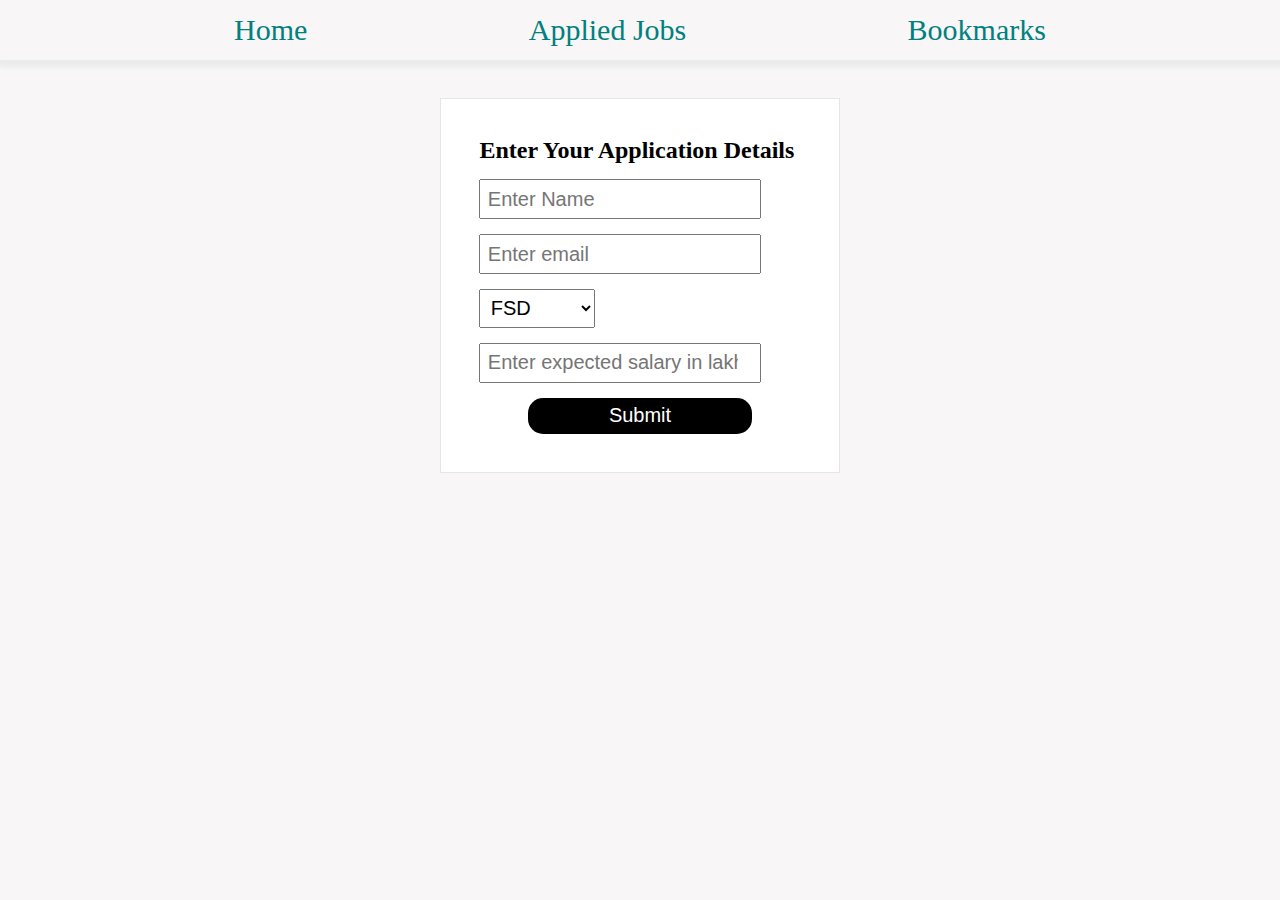
<file: day-2/day-3/index.html>
<!DOCTYPE html>
<html lang="en">
  <head>
    <meta charset="UTF-8" />
    <meta http-equiv="X-UA-Compatible" content="IE=edge" />
    <meta name="viewport" content="width=device-width, initial-scale=1.0" />
    <title>Home Page</title>
    <link rel="stylesheet" href="index.css" />
  </head>

  <body>
    <div id="links">
      <div><a href="index.html">Home</a></div>
      <div><a href="applied.html">Applied Jobs</a></div>
      <div><a href="bookmark.html">Bookmarks</a></div>
    </div>
    <form action="" id="form">
      <h2>Enter Your Application Details</h2>
      <input placeholder="Enter Name" id="name" name="name" type="text" />
      <input placeholder="Enter email" type="email" name="email" id="email" />
      <select name="role" id="role">
        <option value="FSD">FSD</option>
        <option value="Backend">Backend</option>
        <option value="Frontend">Frontend</option>
      </select>
      <input id="salary"
        type="number"
        placeholder="Enter expected salary in lakhs per annum "
      />
      <input id="submit" type="submit" name="submit" value="Submit" />
    </form>
  </body>
  <script>
    //you need to code here
    document.querySelector("#form").addEventListener("submit",myrole)

    function myrole(){
      event.preventDefault();

      var arr = JSON.parse(localStorage.getItem("joblist"))||[]

      var obj ={
        name1:form.name.value,
        email1:form.email.value,
        role1:form.role.value,
        salary1:form.salary.value,
      }
      arr.push(obj);
      localStorage.setItem("joblist",JSON.stringify(arr))
      window.location.href = "applied.html"
    }

    
  </script>
</html>
</file>
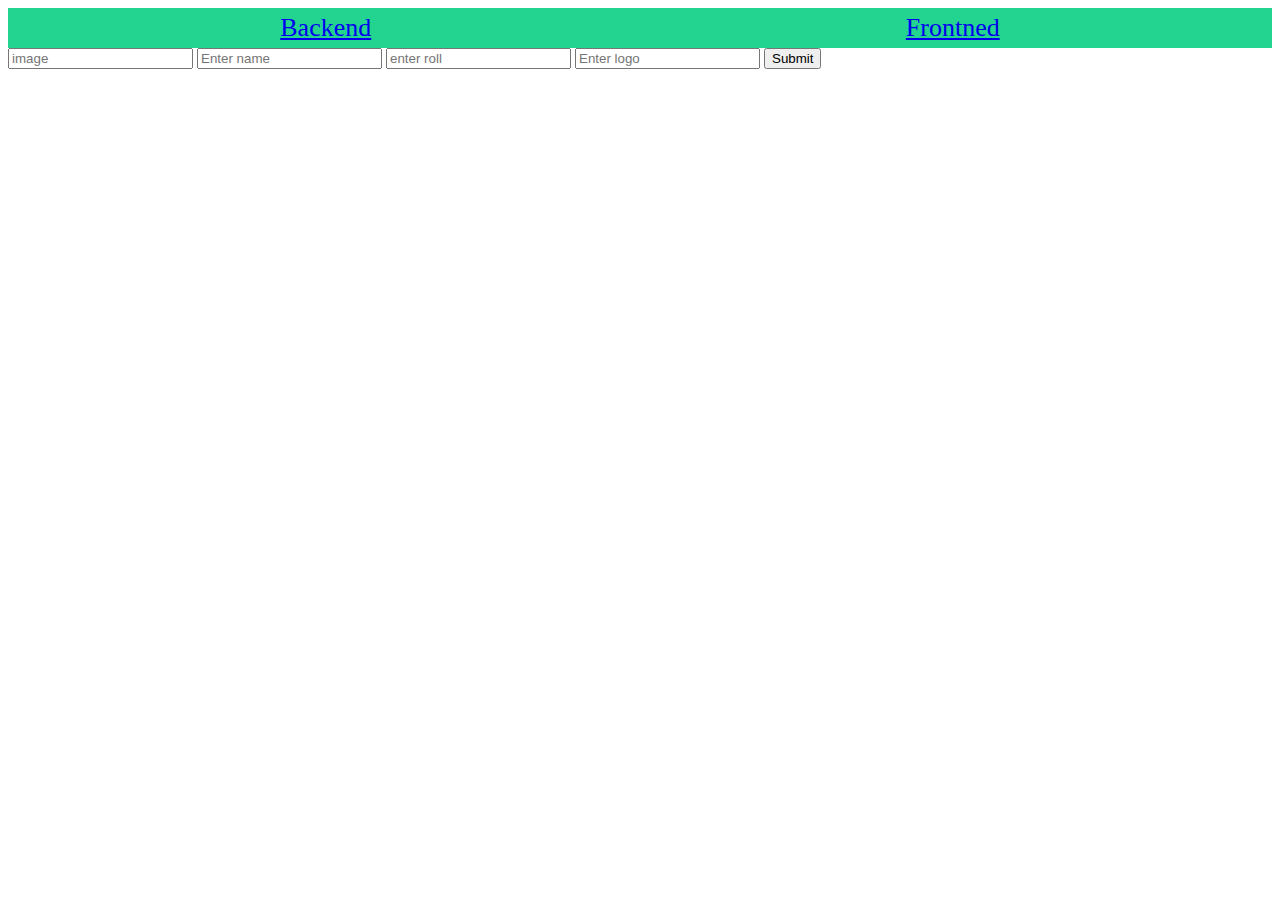
<file: day-2/backned.html>
<!DOCTYPE html>
<html lang="en">
<head>
    <meta charset="UTF-8">
    <meta http-equiv="X-UA-Compatible" content="IE=edge">
    <meta name="viewport" content="width=device-width, initial-scale=1.0">
    <title>backend</title>
    <link rel="stylesheet" href="com.css">
  
</head>
<body>
    <div id="barbar">
        <div><a href="backend.html">Backend</a></div>
        <div><a href="frontned.html">Frontned</a></div>
    </div>
    <form id="investform">
        <input id="imgURL" type="text" placeholder="image">
        <input id="name" type="text" placeholder="Enter name">
        <input id="roll" type="text" placeholder="enter roll">
        <input id="logo" type="text" placeholder="Enter logo">
        <input type="submit">
    

    </form>
   
</body>
</html>
<script>
    document
    .querySelector("#investform")
    .addEventListener("submit",myfunction)

    var arr = JSON.parse(localStorage.getItem("investordata"))||[]
    function myfunction(){
        event.preventDefault();

        var obj ={
            invstimg: investform.imgURL.value,
            invstname: investform.name.value,
             invstroll: investform.roll.value,
              invstlogo:investform.logo.value,
        };
        arr.push(obj) ;       
        localStorage.setItem("investordata",JSON.stringify(arr))   
        
    }

</script
</file>
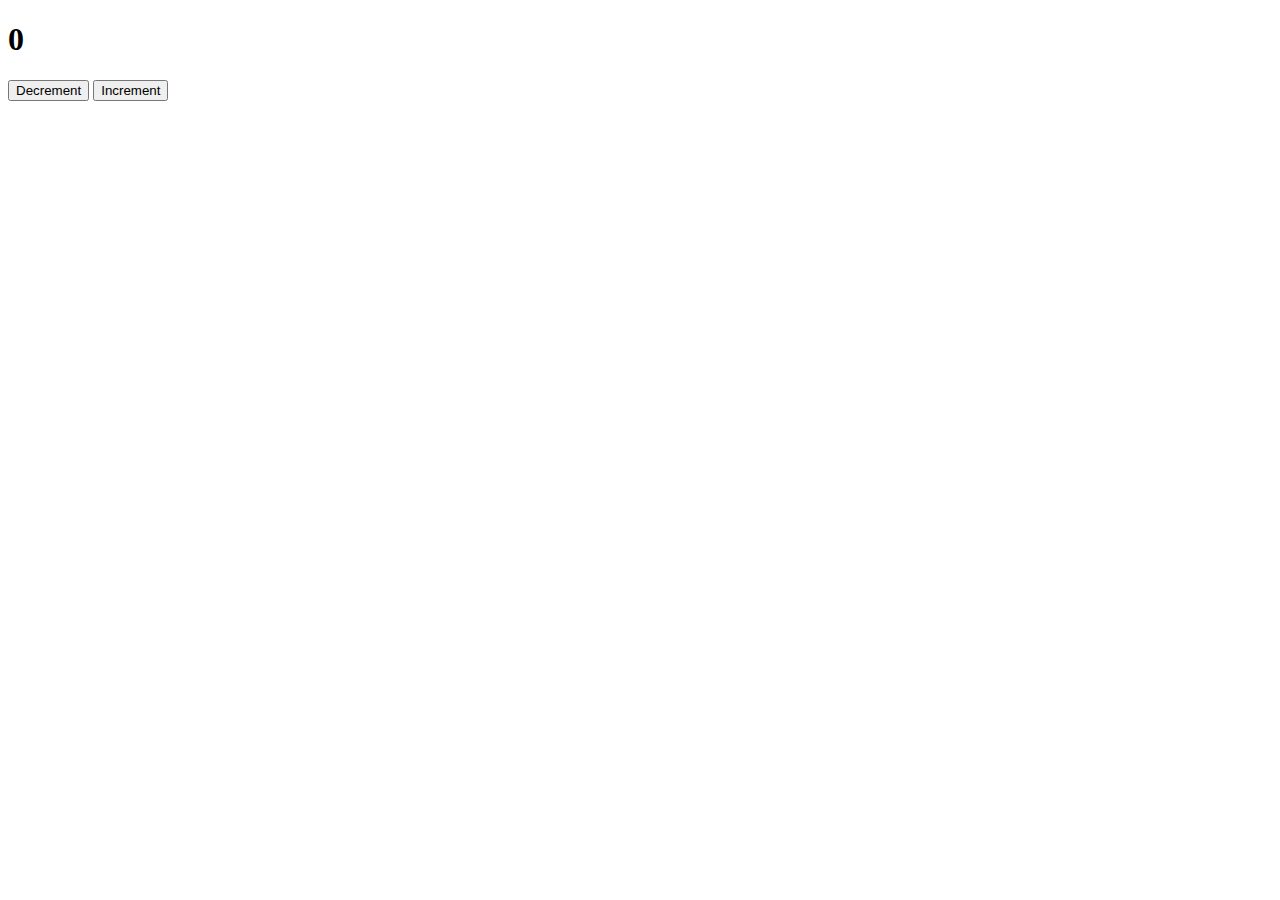
<file: day-2/count.html>
<!DOCTYPE html>
<html lang="en">
  <head>
    <meta charset="UTF-8" />
    <meta http-equiv="X-UA-Compatible" content="IE=edge" />
    <meta name="viewport" content="width=device-width, initial-scale=1.0" />
    <title>Document</title>
  </head>
  <body>
    <h1></h1>
    <button id="dec">Decrement</button>
    <button id="inc">Increment</button>
  </body>
</html>

<script>
  var count = localStorage.getItem("counterValue") || 0;

  
  document.querySelector("h1").innerText = count;

  document.querySelector("#dec").addEventListener("click", decFun);

  function decFun() {
    count--;
    document.querySelector("h1").innerText = count;
    localStorage.setItem("counterValue", count);
  }

  document.querySelector("#inc").addEventListener("click", incFun);

  function incFun() {
    count++;
    document.querySelector("h1").innerText = count;
    localStorage.setItem("counterValue", count);
  }
  </script>
</file>
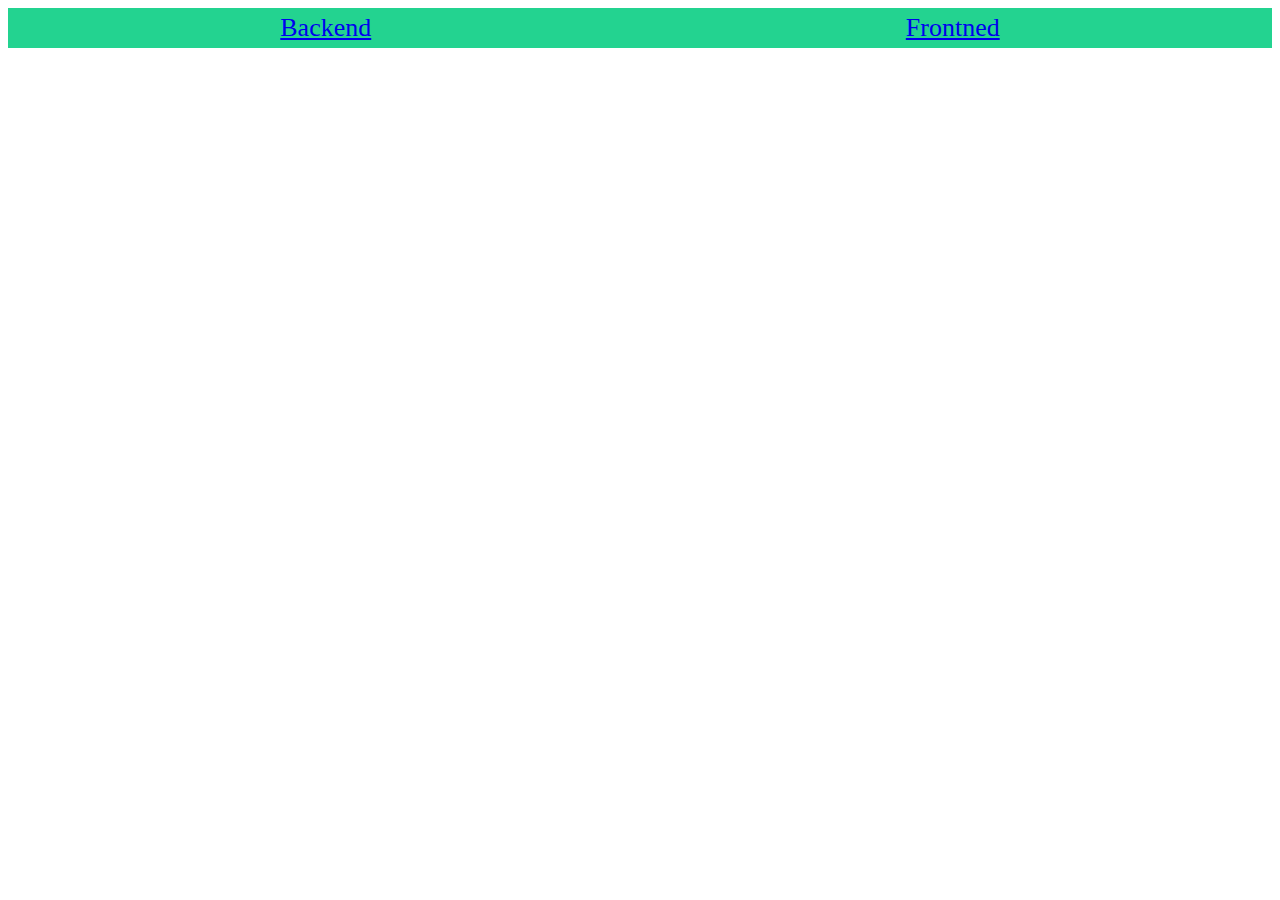
<file: day-2/frontned.html>
<!DOCTYPE html>
<html lang="en">
<head>
    <meta charset="UTF-8">
    <meta http-equiv="X-UA-Compatible" content="IE=edge">
    <meta name="viewport" content="width=device-width, initial-scale=1.0">
    <title>frontned</title>
    <link rel="stylesheet" href="com.css">
</head>
<style>
    #container{
        display: grid;
        grid-template-columns: repeat(4,1fr);
        grid-template-rows: 200px;
        gap:20px;
        text-align: center;

    }
    p+img{
        height: 50px;
        
    }
    h3{
        text-align: center;
    }
    p{
        text-align:center ;
    }
</style>
<body>
    <div id="barbar">
        <div><a href="backend.html">Backend</a></div>
        <div><a href="frontned.html">Frontned</a></div>
    </div>
     <div id="container"></div>
    
</body>
</html>
<script>
    var arr =JSON.parse(localStorage.getItem("investordata"))||[]

    arr.forEach(function (ele){
            var investors = document.createElement("div");
            var navy = document.createElement("img");
            navy.setAttribute("src",ele.invstimg);

            var army = document.createElement("h3")
            army.innerText = ele.invstname

            var air = document.createElement("p")
            air.innerText = ele.invstroll

            var water = document.createElement("img")
            water.setAttribute("src",ele.invstlogo)

            investors.append(navy,army,air,water);
        document.querySelector("#container").append(investors);
     })
</script>
</file>
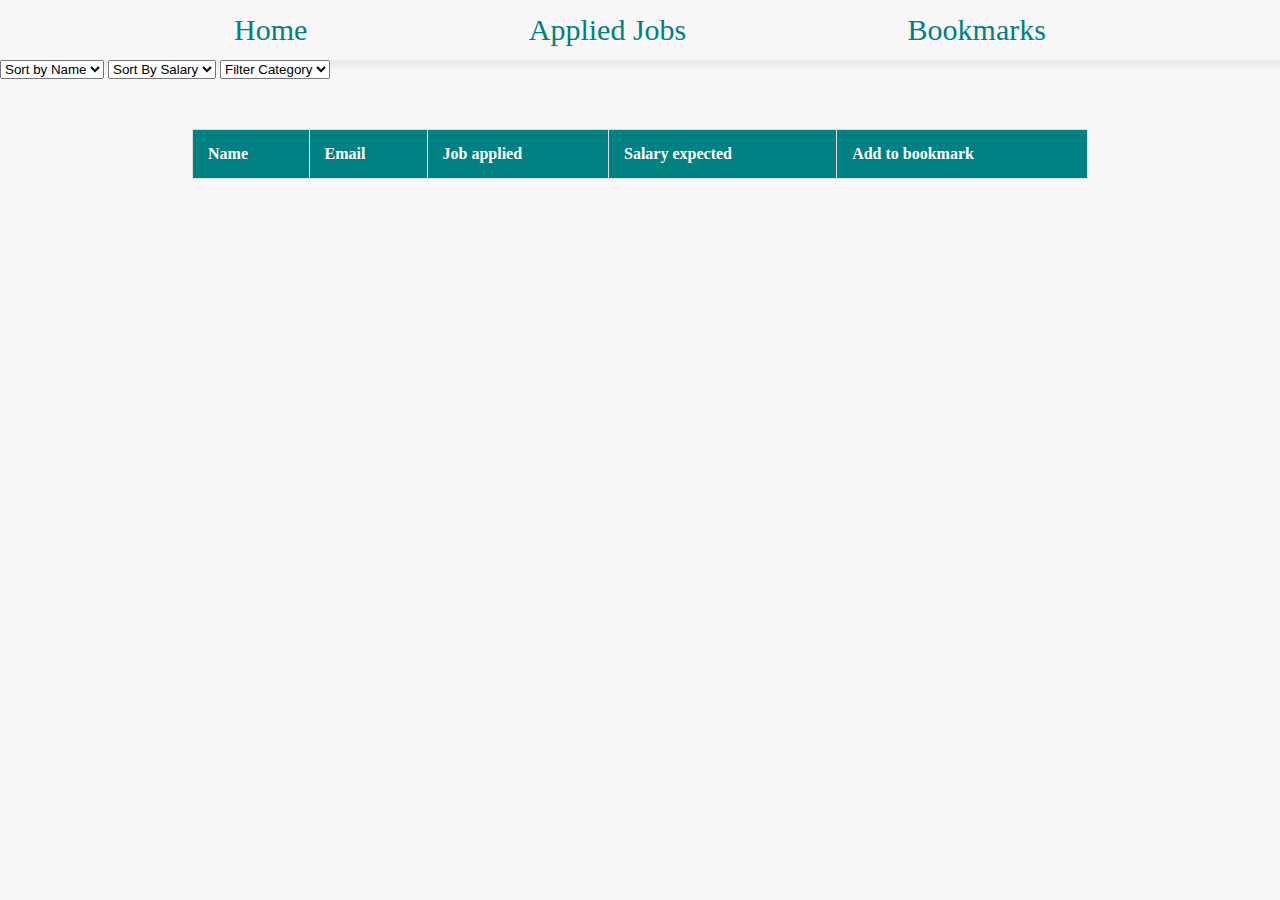
<file: day-2/day-3/applied.html>
<!DOCTYPE html>
<html lang="en">
  <head>
    <meta charset="UTF-8" />
    <meta http-equiv="X-UA-Compatible" content="IE=edge" />
    <meta name="viewport" content="width=device-width, initial-scale=1.0" />
    <title>Database</title>
    <link rel="stylesheet" href="commonStyles.css" />
  </head>

  <body>
    <div id="links">
      <div><a href="index.html">Home</a></div>
      <div><a href="applied.html">Applied Jobs</a></div>
      <div><a href="bookmark.html">Bookmarks</a></div>

    </div>
    <select id="sortNames" onChange="sortingName()">
      <option >Sort by Name</option>
      <option value="asc">Ascending</option>
      <option value="dsc">Decending</option>
    </select>
    <select id="sortSalary" onChange="handleSalarySort()">
      <option>Sort By Salary</option>
      <option value="HTL">High to Low</option>
      <option value="LTH">Low to High</option>
    </select>

    <select id="filterRole" onChange="handleFilter()">
      <option>Filter Category</option>
      <option value="FSD">FSD</option>
      <option value="Frontend">FRONTEND</option>
      <option value="Backend">BACKEND</option>
    </select>

    <main>
      <table>
        <thead>
          <tr>
            <th>Name</th>
            <th>Email</th>
            <th>Job applied</th>
            <th>Salary expected</th>
            <th>Add to bookmark</th>
          </tr>
        </thead>
        <tbody id="body">
          <!-- Append your output to tbody -->
        </tbody>
      </table>
    </main>
  </body>
  <script>
    //you need to code here
    var jobarr = JSON.parse(localStorage.getItem("joblist"))||[];

    var bookMarkArr = JSON.parse(localStorage.getItem("bookmark")) || [];
    
    function handleFilter() {
      var selected = document.getElementById("filterRole").value;
      console.log(selected);
      var filteredList = jobarr.filter(function (elem) {
        return elem.role1 == selected;
      });
      
      displayData(filteredList);
    }

    function handleSalarySort() {
      var select = document.querySelector("#sortSalary").value;
     ;
      if (select == "HTL") {
        jobarr.sort(function (a, b) {
          return b.salary1 - a.salary1;
        });
        // console.log(jobArr);
        displayData(jobarr);
      }
      if (select == "LTH") {
        jobarr.sort(function (a, b) {
          return a.salary1 - b.salary1;
        });
       
        displayData(jobarr);
      }
    }

    function sortingName(){
      var select = document.querySelector("#sortNames").value
       if(select=="asc")
       {
         jobarr.sort(function (a,b){
          var x = a.name1.toUpperCase();
          var y = b.name1.toUpperCase();
          if (x > y) {
            return 1;
          }
          if (x < y) {
            return -1;
          }
          return 0;
         });
         displayData(jobarr)
       }
       if(select == "dsc")
       {
        jobarr.sort(function (a,b){
          var x = a.name1.toUpperCase();
          var y = b.name1.toUpperCase();
          if (x > y) {
            return -1;
          }
          if (x < y) {
            return 1;
          }
          return 0;
         });
         displayData(jobarr)
       }
    }

    displayData(jobarr)

    function displayData(data){
      document.querySelector("tbody").innerHTML = "";
      data.forEach(function (elem){
        var tr = document.createElement("tr")

        var td1 = document.createElement("td");
        td1.innerText = elem.name1;

        var td2 = document.createElement("td");
        td2.innerText = elem.email1

        var td3 = document.createElement("td");
        td3.innerText = elem.role1

        var td4 = document.createElement("td");
        td4.innerText = elem.salary1

        var td5 = document.createElement("td");
        td5.innerText = "Bookmark";
        td5.style.color = "green";
        td5.style.cursor = "pointer";
        td5.addEventListener("click",function (){
          bookMarkFun (elem)
        })

        tr.append(td1,td2,td3,td4,td5)

        document.querySelector("tbody").append(tr);
      })

      function bookMarkFun (elem){
        bookMarkArr.push(elem);
        localStorage.setItem("bookmark",JSON.stringify(bookMarkArr))
      }
    }

  </script>
</html>
</file>
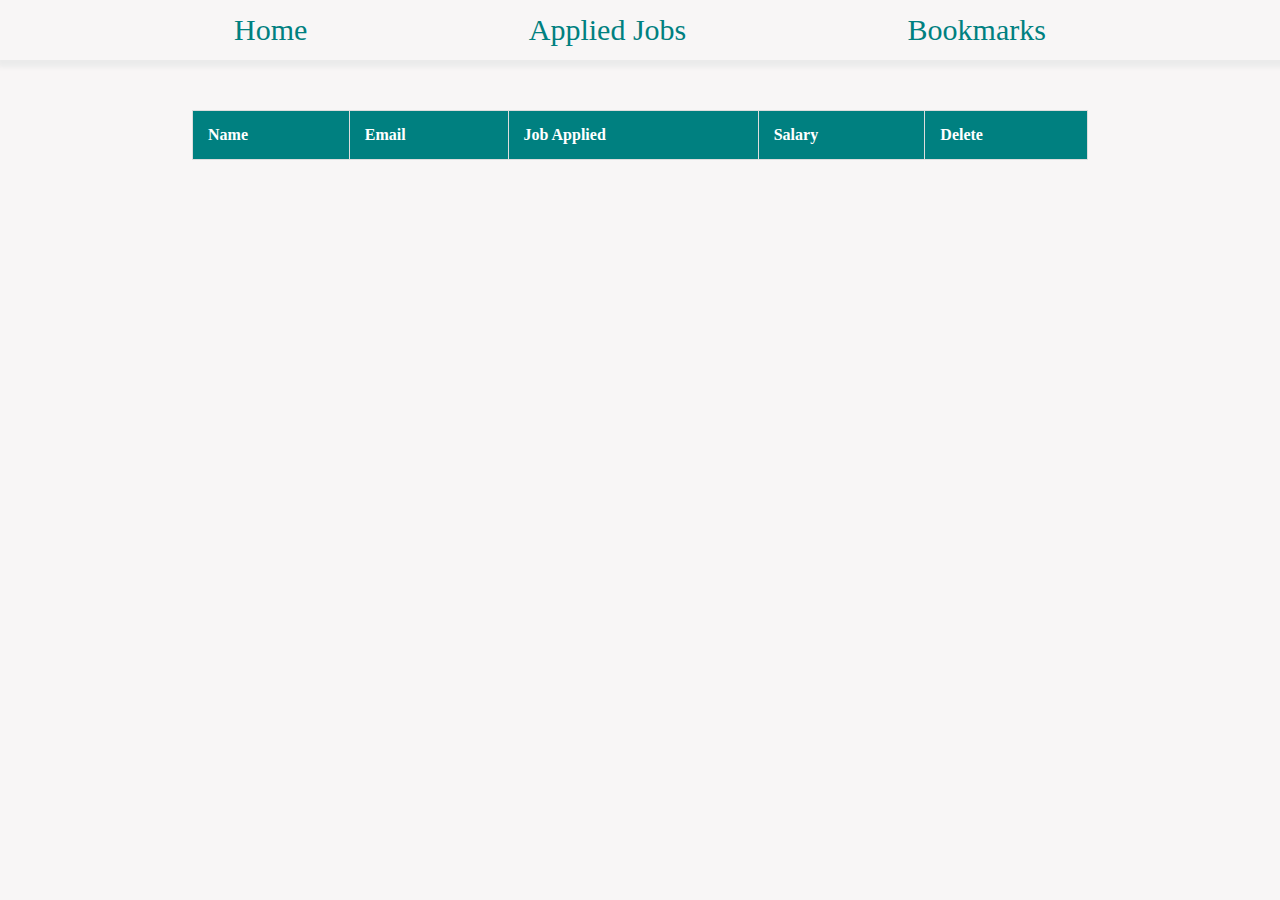
<file: day-2/day-3/bookmark.html>
<!DOCTYPE html>
<html lang="en">
  <head>
    <meta charset="UTF-8" />
    <meta http-equiv="X-UA-Compatible" content="IE=edge" />
    <meta name="viewport" content="width=device-width, initial-scale=1.0" />
    <title>Admitted</title>
    <link rel="stylesheet" href="commonStyles.css" />
    <style>
      .deleteText {
        color: red;
        cursor: pointer;
      }
    </style>
    <link rel="stylesheet" href="commonStyles.css" />
  </head>

  <body>
    <div id="links">
      <div><a href="index.html">Home</a></div>
      <div><a href="applied.html">Applied Jobs</a></div>
      <div><a href="bookmark.html">Bookmarks</a></div>
    </div>
    <main>
      <table>
        <thead>
          <tr>
            <th>Name</th>
            <th>Email</th>
            <th>Job Applied</th>
            <th>Salary</th>
            <th>Delete</th>
          </tr>
        </thead>
        <tbody id="body"></tbody>
      </table>
    </main>
  </body>
  <script>
    //you need to code here
    var bookMarkArr = JSON.parse(localStorage.getItem("bookmark"));
    
    displayData(bookMarkArr);

    function displayData(data) {
      data.forEach(function (elem, index) {
        var tr = document.createElement("tr");

        var td1 = document.createElement("td");
        td1.innerText = elem.name1;

        var td2 = document.createElement("td");
        td2.innerText = elem.email1;

        var td3 = document.createElement("td");
        td3.innerText = elem.role1;

        var td4 = document.createElement("td");
        td4.innerText = elem.salary1;

        var td5 = document.createElement("td");
        td5.innerText = "Delete";
        td5.setAttribute("class", "deleteText");
        td5.addEventListener("click", function () {
          deleteItem(elem, index);
        });

        tr.append(td1, td2, td3, td4, td5);

        document.querySelector("tbody").append(tr);
      });
    }

    function deleteItem(elem, index) {
      bookMarkArr.splice(index, 1);
      localStorage.setItem("bookmark", JSON.stringify(bookMarkArr));
      window.location.reload();
      
    }
  </script>
</html>
</file>
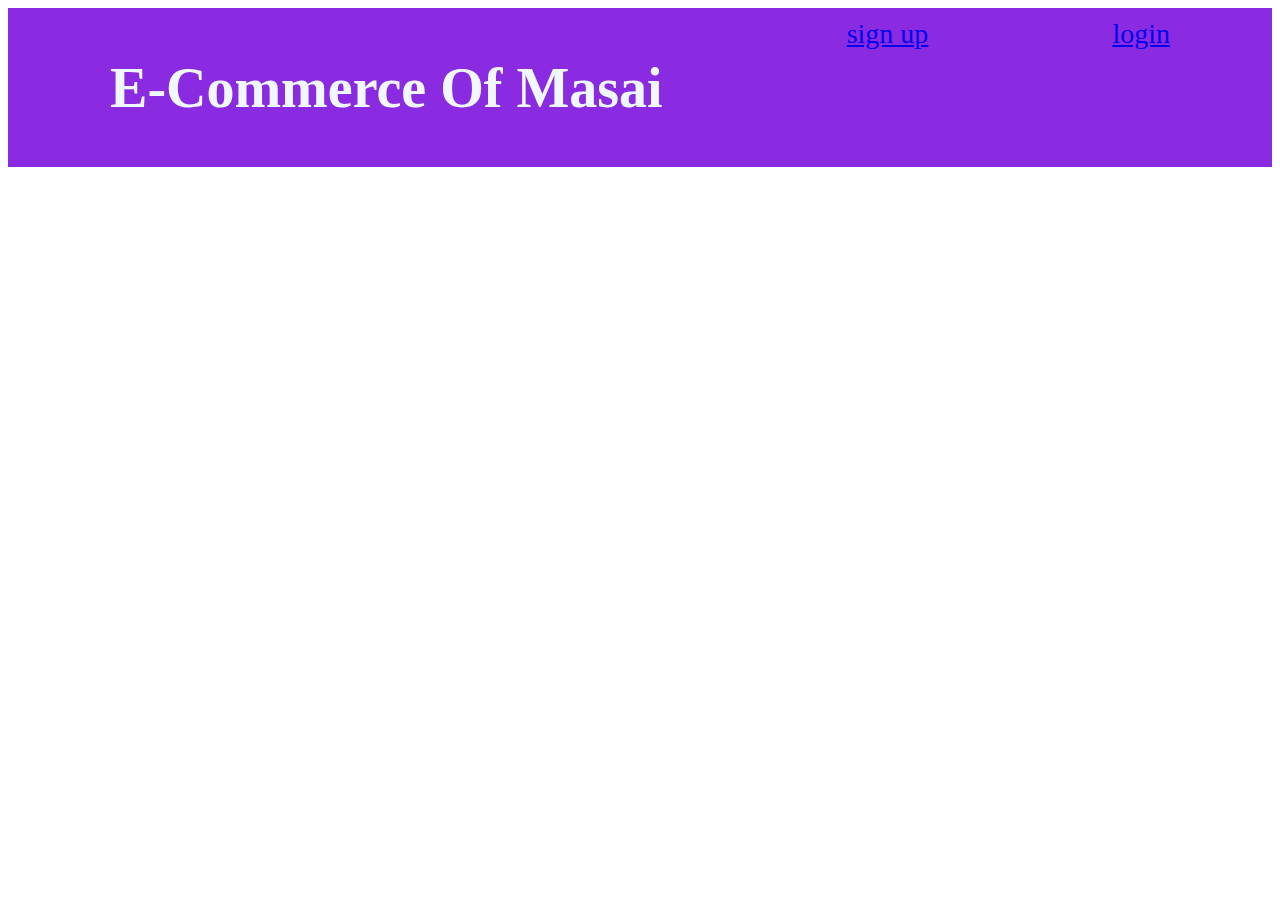
<file: day-2/day-4/firstfile.html>
<!DOCTYPE html>
<html lang="en">
<head>
    <meta charset="UTF-8">
    <meta http-equiv="X-UA-Compatible" content="IE=edge">
    <meta name="viewport" content="width=device-width, initial-scale=1.0">
    <title>Document</title>
    <link rel="stylesheet" href="common.css">
</head>
<body>
    <div id="navbar">
        <div><h1>E-Commerce Of Masai</h1></div>
        <div><a href="signup.html">sign up</a></div>
        <div><a href="login.html">login</a></div>
    </div>
</body>
</html>
</file>
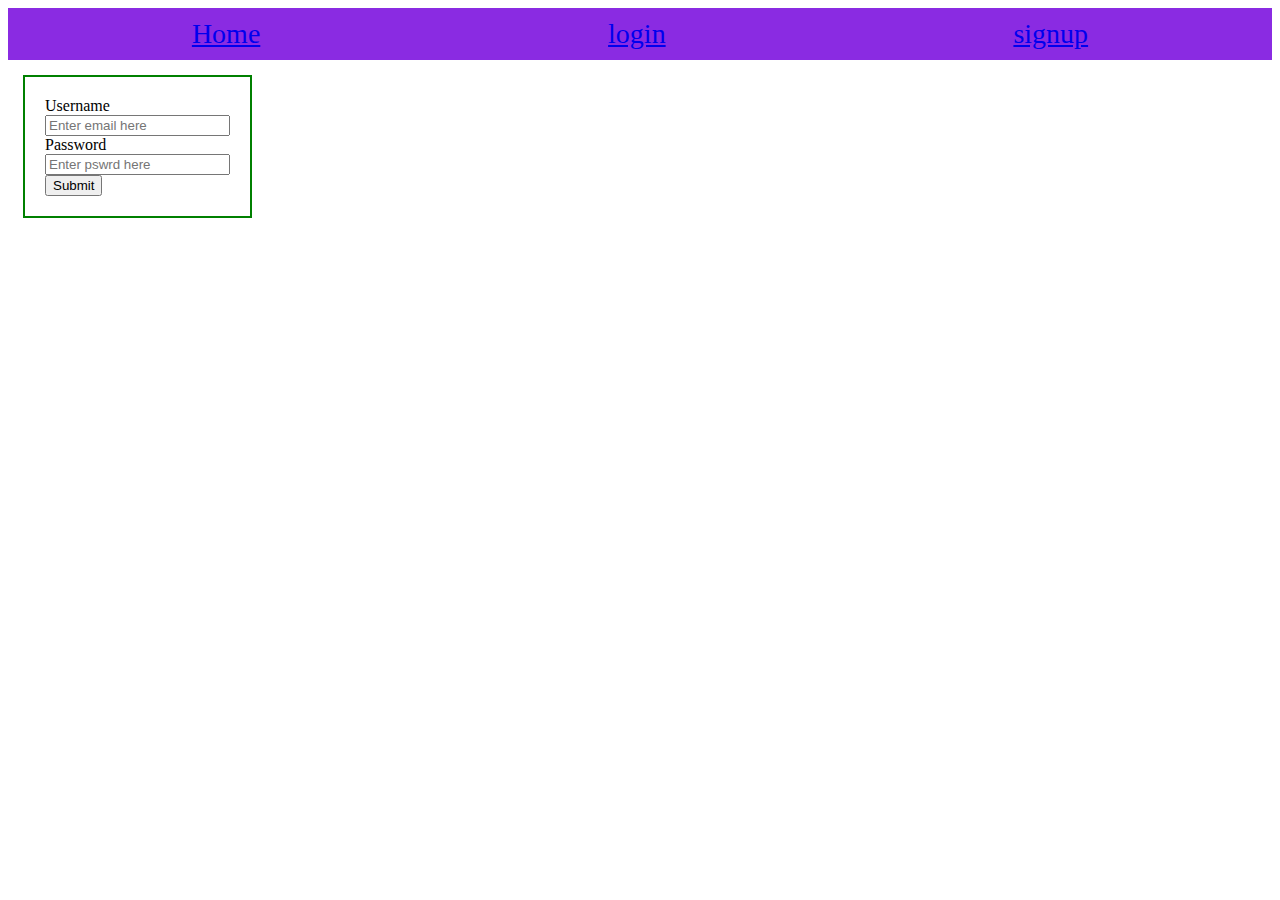
<file: day-2/day-4/login.html>
<!DOCTYPE html>
<html lang="en">
<head>
    <meta charset="UTF-8">
    <meta http-equiv="X-UA-Compatible" content="IE=edge">
    <meta name="viewport" content="width=device-width, initial-scale=1.0">
    <title>login</title>
    <link rel="stylesheet" href="common.css">
</head>
<body>
    <div id="navbar">
        <div><a href="firstfile.html">Home</a></div>
        <div><a href="login.html">login</a></div>
        <div><a href="signup.html">signup</a></div>
    </div>
    <div id="needed">
        <form id="container">
            <label for="useremail">Username</label></br>
            <input id="email" type="text" placeholder="Enter email here"></br>

            <label for="password">Password</label></br>
            <input id="password" type="text" placeholder="Enter pswrd here"></br>

            <input type="submit" id="submit">

        </form>
     </div>
</body>
</html>
<script>
    // var form = document.querySelector("form");
  var userdata =JSON.parse(localStorage.getItem("userdata"))||[]
  


  
document.querySelector("#submit").addEventListener("click",myfunction)
function myfunction(e){
    event.preventDefault()
  
    var data={
        email:document.getElementById("email").value,
        password:document.getElementById("password").value,
    }
   
    var count=0
    for(var i=0;i<userdata.length;i++)
    {
        if((userdata[i].email==data.email) && (userdata[i].email==data.email))
        {
            alert("successfull login")
            window.location.href="secondfile.html"
            count++
            break
        }
        if(count==0)
        {
            alert("invalid credential")
        }
    }
   

  
 

}


// var form = document.querySelector("form");


//  form.addEventListener("submit",function(event){
//      var data = {
//          email:form.mail.value,
//          password:form.password.value,
//      }
   

//      if(userdata === null){
//          alert("please create an account")
//      }
//      else if(userdata.email==data.mail && data.password==data.password)
//      {
//          alert("Sign in successful")
//          window.location.href = "secondfile.html"
//      }
//      else 
//      {
//          alert("User Does Not Exist")
//      }
//  });

 
  

</script>
</file>
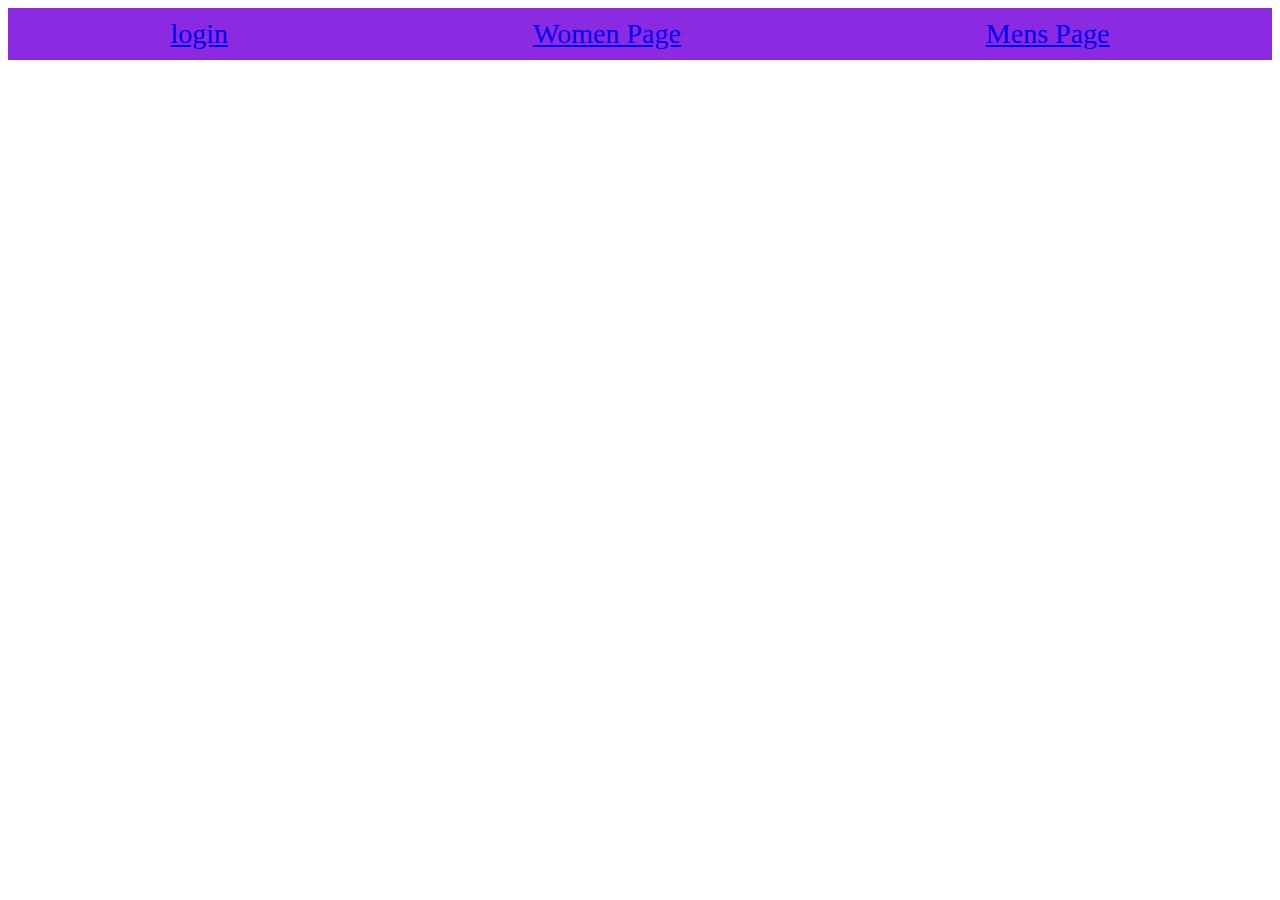
<file: day-2/day-4/secondfile.html>
<!DOCTYPE html>
<html lang="en">
<head>
    <meta charset="UTF-8">
    <meta http-equiv="X-UA-Compatible" content="IE=edge">
    <meta name="viewport" content="width=device-width, initial-scale=1.0">
    <title>Document</title>
    <link rel="stylesheet" href="common.css">
</head>
<body>
    <div id="navbar">
        <div><a href="login.html">login</a>
        </div>
        <div><a href="women.html">Women Page</a></div>
        <div><a href="mens.html">Mens Page</a></div>
    </div>
</body>
</html>
</file>
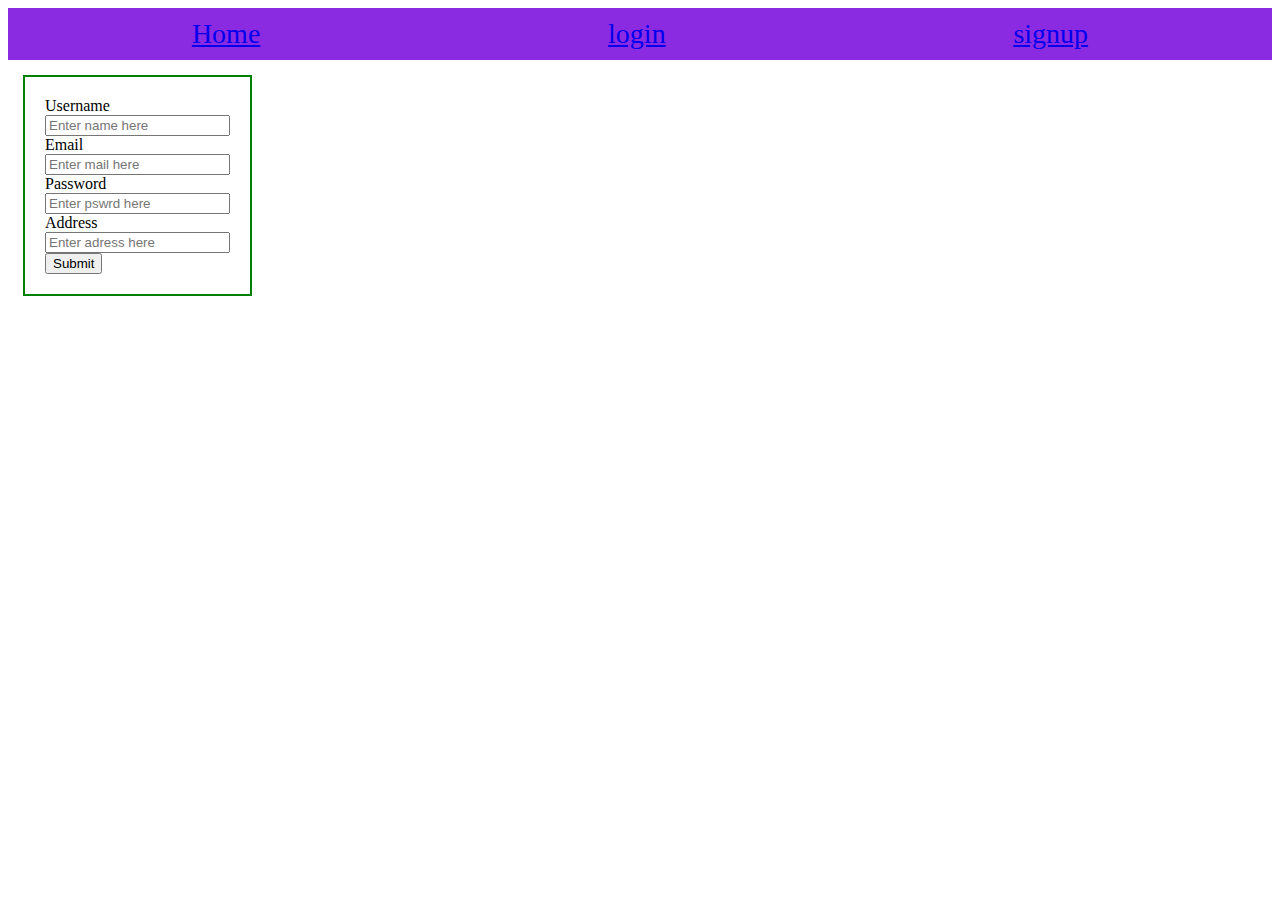
<file: day-2/day-4/signup.html>
<!DOCTYPE html>
<html lang="en">
<head>
    <meta charset="UTF-8">
    <meta http-equiv="X-UA-Compatible" content="IE=edge">
    <meta name="viewport" content="width=device-width, initial-scale=1.0">
    <title>signup</title>
    <link rel="stylesheet" href="common.css">
    
</head>

<body>
    <div id="navbar">
        <div><a href="firstfile.html">Home</a></div>
        <div><a href="login.html">login</a></div>
        <div><a href="signup.html">signup</a></div>

    </div>
    <div id="needed">
   <form id="container">
       <label for="username">Username</label></br>
       <input id="name" type="text" placeholder="Enter name here"></br>

       <label for="email">Email</label></br>
       <input id="mail" type="text" placeholder="Enter mail here"></br>

       <label for="password">Password</label></br>
       <input id="password" type="text" placeholder="Enter pswrd here"></br>

       <label for="address">Address</label></br>
       <input id="adress" type="text" placeholder="Enter adress here"></br>

       <input type="submit">

   </form>
</div>
</body>
</html>
<script>
    document
    .querySelector("#container")
    .addEventListener("submit",myfunction)

    var arr =JSON.parse(localStorage.getItem("userdata"))||[]

    function myfunction(){
        event.preventDefault();

        var obj ={
            name:container.name.value,
            email:container.mail.value,
            password:container.password.value,
            address:container.adress.value,
        }
        arr.push(obj);
        localStorage.setItem("userdata",JSON.stringify(arr))   
    }
    
</script>
</file>
<file: day-2/day-3/index.css>
* {
    margin: 0;
    padding: 0;
    box-sizing: border-box;
  }
  body {
    background-color: rgb(248, 246, 246);
  }
  /* Navbar related css */
  
  #links {
    display: flex;
    justify-content: space-evenly;
    padding: 1%;
    box-shadow: 2px 2px 5px 5px rgb(235, 235, 235);
  }
  
  #links > div {
    display: flex;
    list-style: none;
  }
  #links a {
    text-decoration: none;
    color: teal;
    font-size: 30px;
  }
  #submit {
    width: 70%;
    margin: auto;
    background-color: black;
    color: white;
    border: none;
    border-radius: 15px;
  }
  /* Navbar related css */
  
  /* Form related css */
  
  input,
  select {
    display: block;
    margin: 15px 0px;
    font-size: 20px;
    padding: 2%;
  }
  option {
    font-size: 25px;
  }
  form {
    width: 400px;
    border: 1px solid rgb(230, 230, 230);
    margin: 3% auto;
    padding: 3%;
    background: white;
  }
  /* Form related css */
</file>
<file: day-2/com.css>
#barbar{
    display: flex;
    justify-content: space-around;
    font-size: 26px;
    background-color: rgb(35, 211, 144);
    padding:5px;
}
</file>
<file: day-2/day-3/commonStyles.css>
* {
    margin: 0;
    padding: 0;
    box-sizing: border-box;
  }
  body {
    background-color: rgb(248, 246, 246);
  }
  /* Navbar related css */
  
  #links {
    display: flex;
    justify-content: space-evenly;
    padding: 1%;
    box-shadow: 2px 2px 5px 5px rgb(235, 235, 235);
  }
  
  #links > div {
    display: flex;
    list-style: none;
  }
  #links a {
    text-decoration: none;
    color: teal;
    font-size: 30px;
  }
  
  table,
  td,
  th {
    border: 1px solid #ddd;
    text-align: left;
  }
  
  table {
    border-collapse: collapse;
    width: 70%;
    margin: auto;
    margin-top: 50px;
  }
  
  th,
  td {
    padding: 15px;
  }
  
  tr > th {
    background-color: teal;
    color: white;
  }
</file>
<file: day-2/day-4/common.css>
#navbar{
    display: flex;
    justify-content: space-around;
    font-size: 28px;
    padding: 10px;
    background-color: blueviolet;

}
#needed{
    width: fit-content;
    border: 2px solid green;
    padding:20px;
    margin:15px;


}
#navbar > div{
    color: aliceblue;
}
</file>
